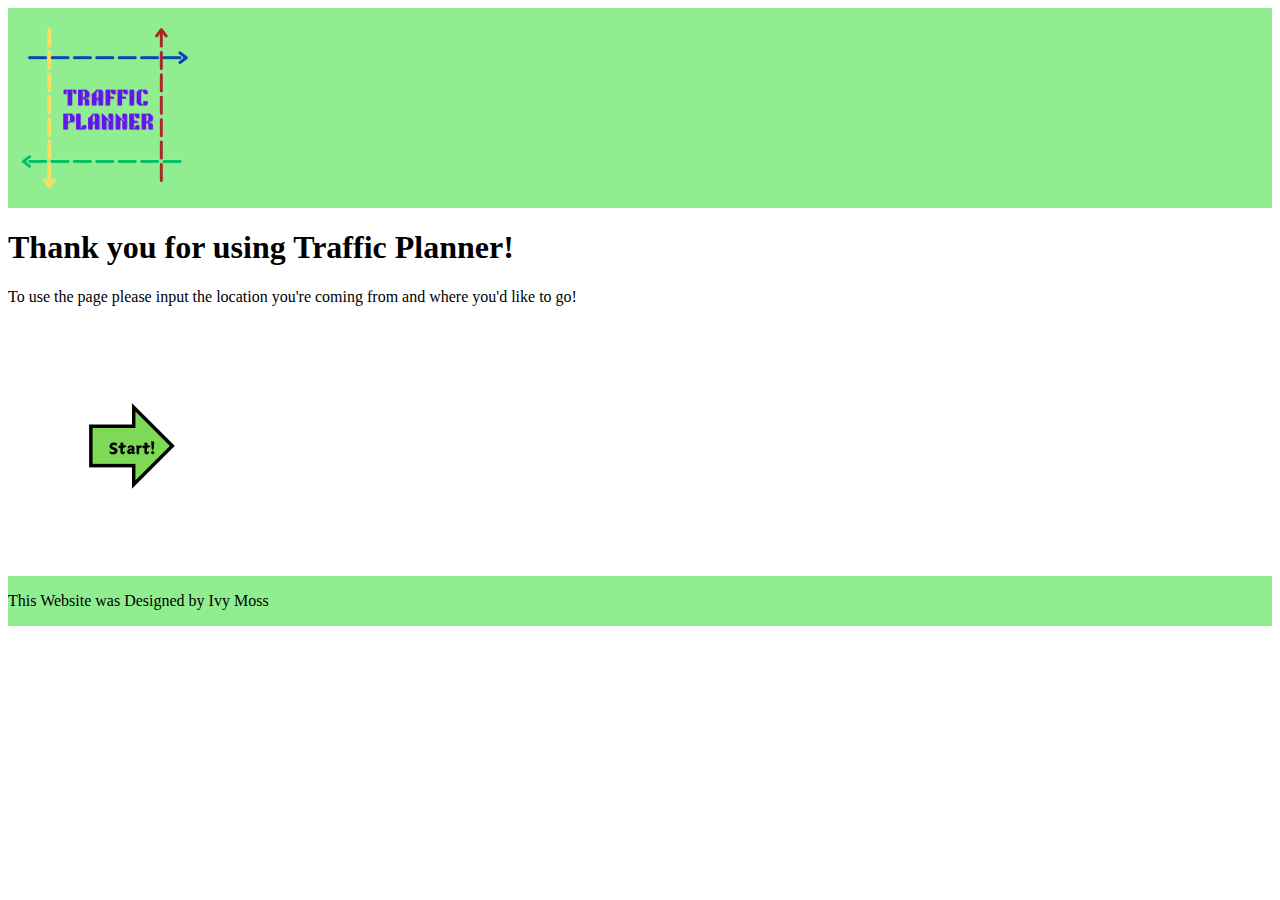
<file: index.html>
<!DOCTYPE html>
<html lang="en">

<head>
<meta charset="utf-8">
<meta name="viewport" content="width=device-width, initial-scale=1.0">
<title> Traffic Planner -Home- </title>
<link rel="stylesheet" href="css/style.css">

</head>

<body>
    <header>
    <a href="index.html" class="logo">
        <img src="img/Travel Planner_processed.png" type="image/png" width="200" height="200"
        alt="4 arrows pointing in different directions with Travel Planner in the center." 
        title="Travel Planner Logo">
    </a>
</header>

<h1> Thank you for using Traffic Planner!</h1>
<article>
    <p>To use the page please input the location you're coming from and where you'd like to go!</p>
</article>
<a href="mappage.html" class="go">
    <img src="img/Go.png" type="image/png" width="250" height="250">
</a>

<footer>
    <p>This Website was Designed by Ivy Moss </p>
</footer>




</body>




</html>
</file>
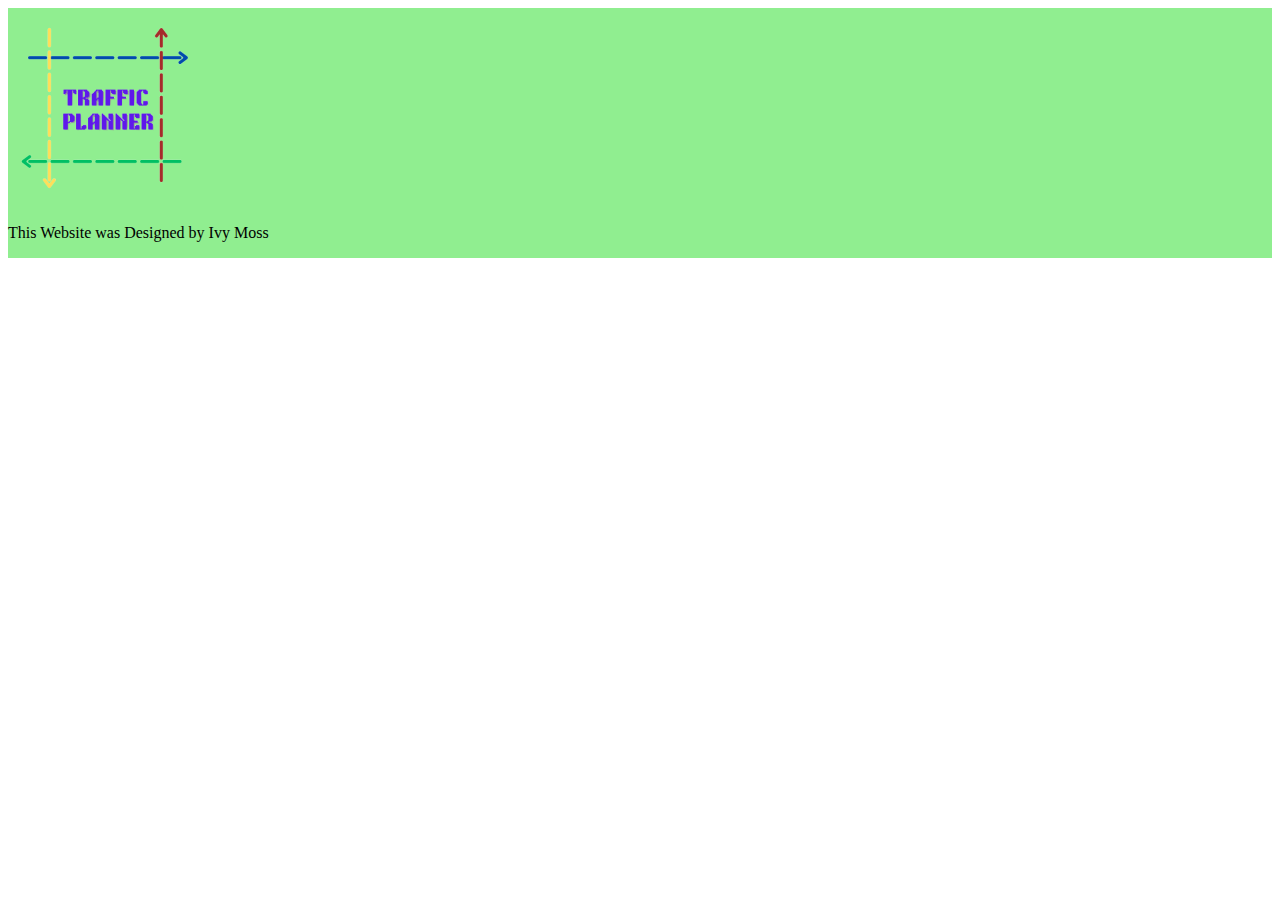
<file: mappage.html>
<!DOCTYPE html>
<html lang="en">

<head>
<meta charset="utf-8">
<meta name="viewport" content="width=device-width, initial-scale=1.0">
<title> Traffic Planner -Home- </title>
<link rel="stylesheet" href="css/style.css">

</head>

<body>
    <header>
    <a href="index.html" class="logo">
        <img src="img/Travel Planner_processed.png" type="image/png" width="200" height="200"
        alt="4 arrows pointing in different directions with Travel Planner in the center." 
        title="Travel Planner Logo">
    </a>
</header>

<footer>
    <p>This Website was Designed by Ivy Moss </p>
</footer>




</body>




</html>
</file>
<file: css/style.css>
html{

    height: auto;
}
header,footer{
    display: flex;
    background-color: lightgreen;
}

.logo{
    display: block;
    width: 200px;
    height: 200px;
    flex: 0 0 250px;
}
</file>
